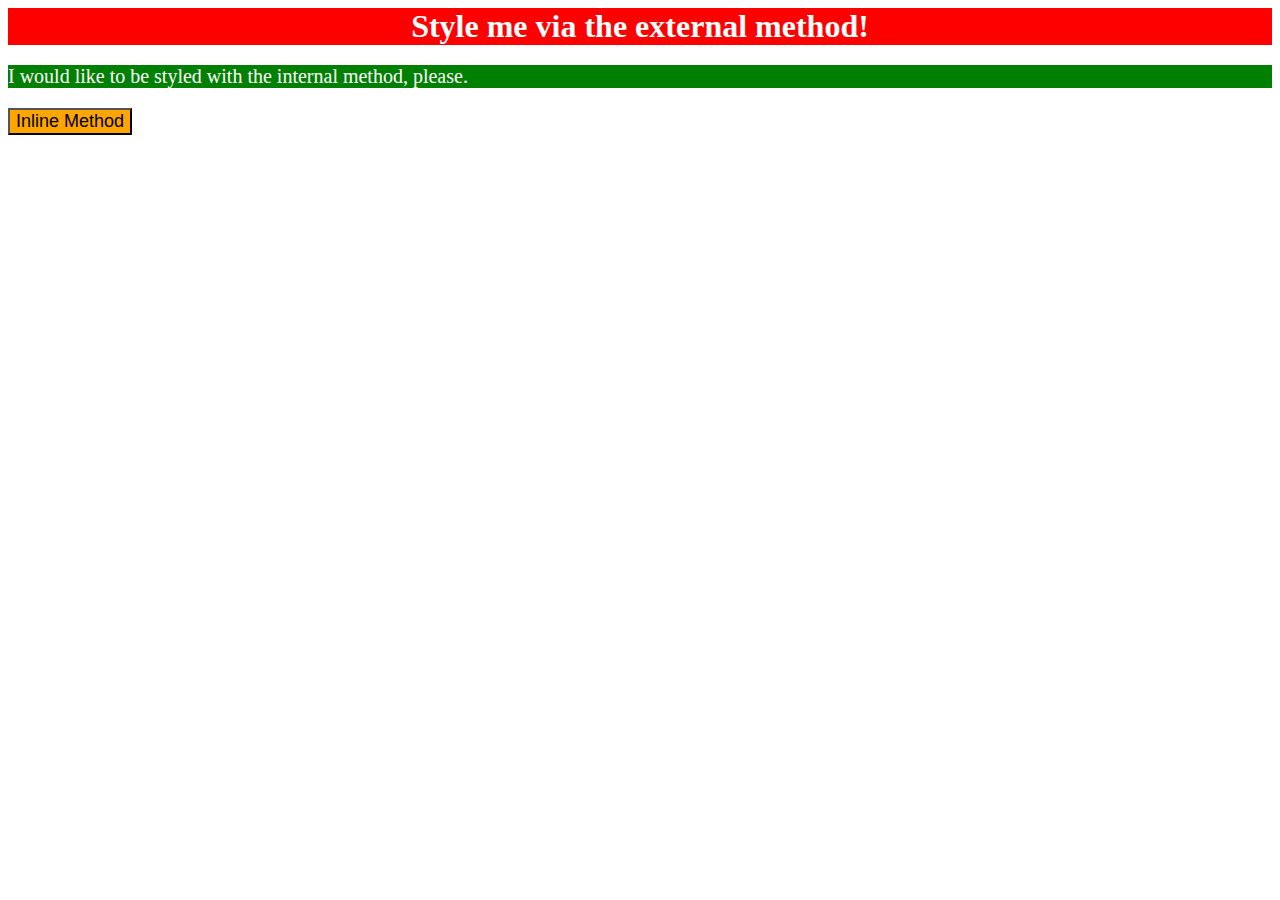
<file: foundations/intro-to-css/01-css-methods/index.html>
<!DOCTYPE html>
<html lang="en">
  <head>
    <meta charset="UTF-8">
    <meta http-equiv="X-UA-Compatible" content="IE=edge">
    <meta name="viewport" content="width=device-width, initial-scale=1.0">
    <title>Methods for Adding CSS</title>
    <link rel="stylesheet" href="style.css">
  </head>
  <body>
    <div>Style me via the external method!</div>
    <p style="background-color: green; color:white; font-size: 20px;">I would like to be styled with the internal method, please.</p>
    <button style="background-color: orange; font-size:18px">Inline Method</button>
  </body>
</html>
</file>
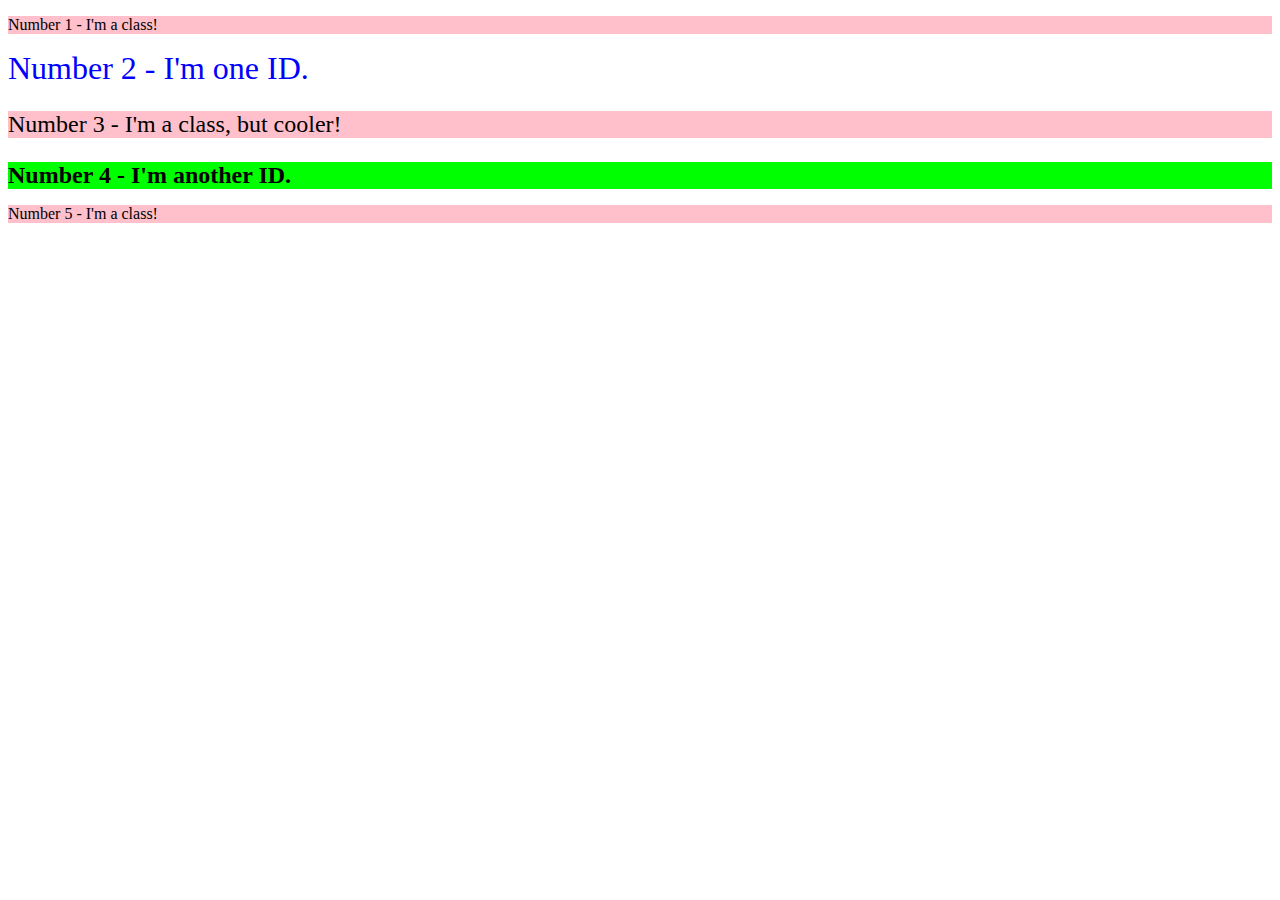
<file: foundations/intro-to-css/02-class-id-selectors/index.html>
<!DOCTYPE html>
<html lang="en">
  <head>
    <meta charset="UTF-8">
    <meta http-equiv="X-UA-Compatible" content="IE=edge">
    <meta name="viewport" content="width=device-width, initial-scale=1.0">
    <title>Class and ID Selectors</title>
    <link rel="stylesheet" href="style.css">
  </head>
  <body>
    <p class="odd">Number 1 - I'm a class!</p>
    <div class="blue adj_font_32">Number 2 - I'm one ID.</div>
    <p class="odd adj_font_24">Number 3 - I'm a class, but cooler!</p>
    <div class="adj_bg adj_bold">Number 4 - I'm another ID.</div>
    <p class ="odd">Number 5 - I'm a class!</p>
  </body>
</html>
</file>
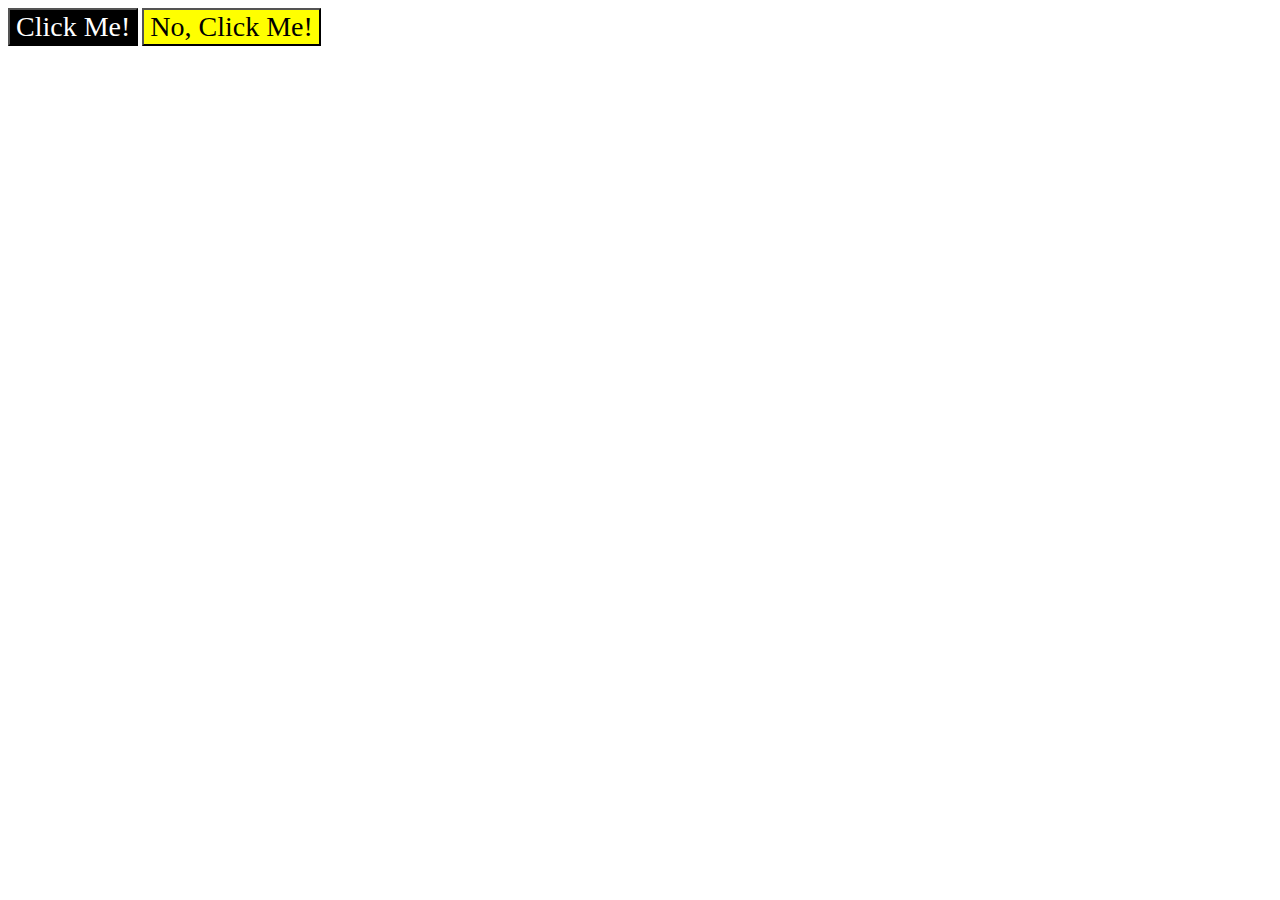
<file: foundations/intro-to-css/03-grouping-selectors/index.html>
<!DOCTYPE html>
<html lang="en">
  <head>
    <meta charset="UTF-8">
    <meta http-equiv="X-UA-Compatible" content="IE=edge">
    <meta name="viewport" content="width=device-width, initial-scale=1.0">
    <title>Grouping Selectors</title>
    <link rel="stylesheet" href="style.css">
  </head>
  <body>
    <button class="black">Click Me!</button>
    <button class="yellow">No, Click Me!</button>
  </body>
</html>
</file>
<file: foundations/intro-to-css/01-css-methods/style.css>
div{
    background-color: red;
    color:white ;
    text-align: center;
    font-weight: bold;
    font-size :32px;
}
</file>
<file: foundations/intro-to-css/02-class-id-selectors/style.css>
.odd{
    background-color: pink;
}

.blue{
    color: blue;
    font-size: 32px;
    font-weight: 20px;
}

.adj_font_24{
    font-size: 24px;
}

.adj_bold{
    background-color:lime;;
    font-size: 24px;
    font-weight:bold;
}
</file>
<file: foundations/intro-to-css/03-grouping-selectors/style.css>
/* a font size of 28px and a list of fonts containing `Helvetica` and `Times New Roman`, with `sans-serif` as a fallback */
button{
    font-size: 28px;
    font-family: 'Helvitica TimesNewRoman';
}
.black{
    color:white;
    background-color: black;

}
.yellow{
    color:black;
    background-color: yellow;
}
</file>
